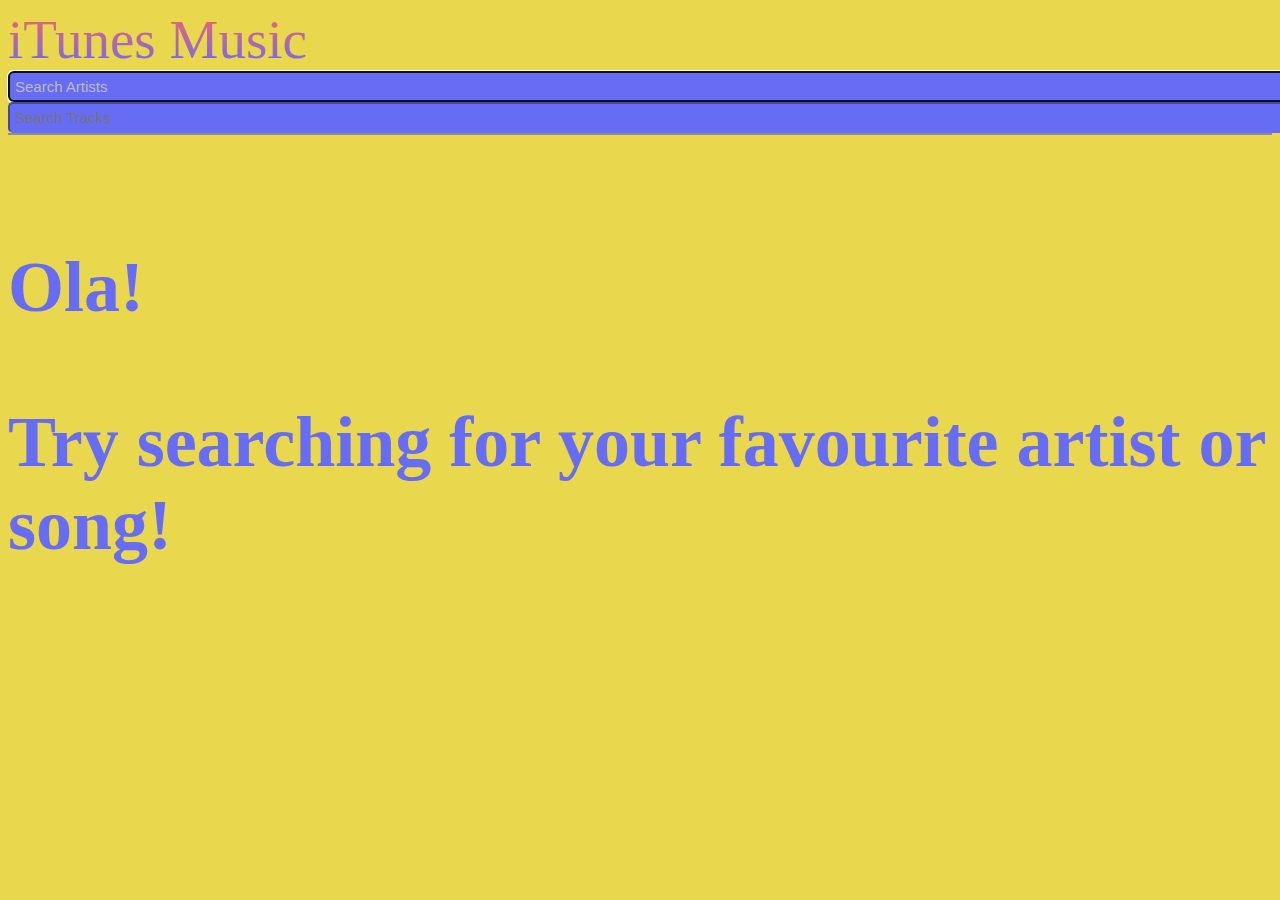
<file: index.html>
<!DOCTYPE html>
<html>

<head>
  <meta charset="utf-8">
  <title>iTunes Search</title>

  <!-- Bootstrap CSS -->
  <link href="https://cdn.jsdelivr.net/npm/bootstrap@5.0.0-beta2/dist/css/bootstrap.min.css" rel="stylesheet" integrity="sha384-BmbxuPwQa2lc/FVzBcNJ7UAyJxM6wuqIj61tLrc4wSX0szH/Ev+nYRRuWlolflfl" crossorigin="anonymous">

  <!--Custom -->
  <link rel="stylesheet" href="style.css" type='text/css'>
</head>

<body class='container'>
  <nav class='pb-3'>
    <a id='title' href='index.html'>iTunes Music</a>
    <div class='row'>
      <div class='col-6 p-3 gx-0'>
        <input type='text' id='search' autofocus placeholder="Search Artists">
      </div>
      <div class='col-6 p-3 gx-0'>
        <input type='text' id='search2' placeholder="Search Tracks">
      </div>
    </div>
  </nav>

  <main>
    <span id="nrresult"></span>
    <div id='initialText'>
      <h1 class='text-center'>Ola!
        <p>Try searching for your favourite artist or song!</p>
      </h1>  
    </div>
    <div id='results' class='row p-1'></div>
  </main>
</body>
<!-- jQuery -->
<script src="https://code.jquery.com/jquery-3.5.1.js" integrity="sha256-QWo7LDvxbWT2tbbQ97B53yJnYU3WhH/C8ycbRAkjPDc=" crossorigin="anonymous"></script>

<!-- Bootstrap JS -->
<script src="https://cdn.jsdelivr.net/npm/bootstrap@5.0.0-beta2/dist/js/bootstrap.bundle.min.js" integrity="sha384-b5kHyXgcpbZJO/tY9Ul7kGkf1S0CWuKcCD38l8YkeH8z8QjE0GmW1gYU5S9FOnJ0" crossorigin="anonymous"></script>

<!-- Custom -->
<script type="text/javascript" src="main.js"></script>

</html>
</file>
<file: style.css>
body {
  background: #e9d74d;
  background-image: url("https://www.transparenttextures.com/patterns/connected.png");
}

/* NAV */
  nav{
    border-bottom: 2px solid rgb(142, 142, 142);
  }

  #title {
    background: -webkit-linear-gradient(rgb(252, 100, 100), rgb(103, 108, 245));
    -webkit-background-clip: text;
    -webkit-text-fill-color: transparent;
    font-size: 55px;
    text-decoration-line: none;
    text-shadow: rgb(103, 108, 245);
    transition: 1s ease-in;
  }

  input {
    width:100%;
    padding: 5px;
    background-color: rgb(103, 108, 245);
    color: khaki;
    border-radius: 5px;
    border-color: #676cf5;
    font-size: 15px;
  }

  #search::placeholder {
    color: rgb(187, 187, 187);
  }


/* MAIN */
  #initialText {
    display: flex; 
    justify-content:center;
    margin-top: 5%;
    font-weight:bold;
    font-size: 4vh;
    color: rgb(103, 108, 245);
  }

  #nrresult {
    color: blueviolet;
  }

  

  .padre {
    background-color: rgba(103, 108, 245, 0.735);
    margin-top: 5px;
    display: flex;
    justify-content: flex-start;
    color: white;
    border-radius: 5px;
    transition-duration: 0.3s;
  }

  .figlio {
    flex-direction: column;
    flex-wrap: wrap;
    margin-left: 10px;
    width: 84.5%;
  }

  .artist {
    font-weight: bold;
    font-size: larger;
    text-decoration: none;
    color: white;
  }

  .album {
    font-style: italic;
    font-size: large;
  }

  .track {
    font-size: medium;
  }

  .genre {
    text-align: right;
  }

  .duration {
    text-align: right;
  }

  .trackCount {
    text-align: right;
  }

  .artwork {
    border-radius: 5px;
  }

  .artworklink {
    border-radius: 5px;
    height: 100px;
    width: 100px;
    margin-top: 9px;
    margin-left: 5px;
  }

  .player {
    width: 15%;
  }

/* HOVERS */
  .padre:hover {
    background-color: rgb(103, 108, 245);
    transition-duration: 0.3s;
  }

  #title:hover {
    background: -webkit-linear-gradient(rgb(103, 108, 245), rgb(252, 100, 100));
    background-clip: text;
    -webkit-background-clip: text;
    -webkit-text-fill-color: transparent;
    transition: 1s ease-in;
  }

  .artworklink:hover {
    background-color: rgba(240, 230, 140, 0.589);
  }

  .artist:hover {
    font-weight: bolder;
    font-size: larger;
    text-decoration-line: underline;
    color: khaki;
    transition-duration: 0.5s;
  }
</file>
